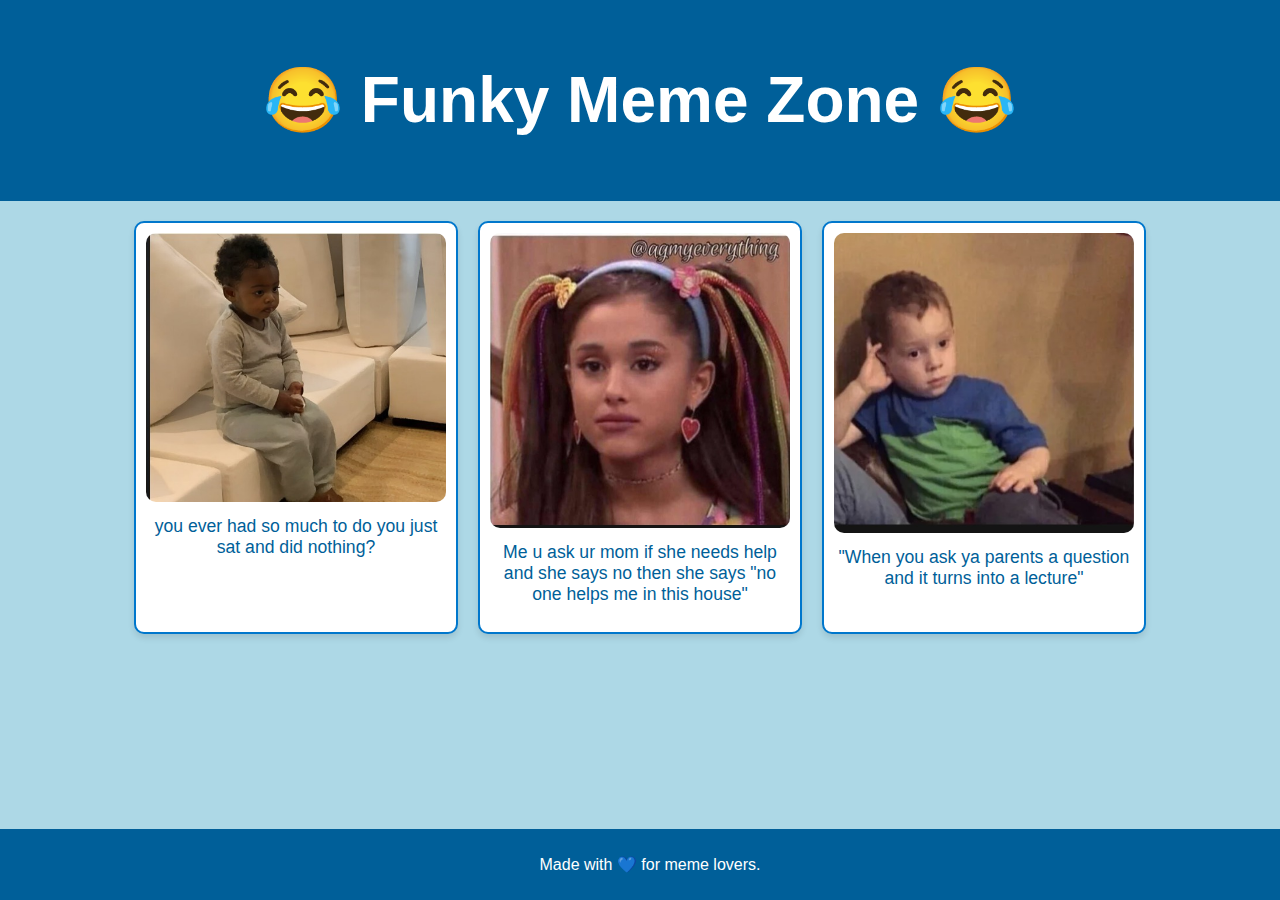
<file: index.html>
<!DOCTYPE html>
<html lang="en">
<head>
    <meta charset="UTF-8">
    <meta name="viewport" content="width=device-width, initial-scale=1.0">
    <title>Funky Meme Website</title>
    <link rel="stylesheet" href="css/meme.css">
</head>
<body>
    <header>
        <h1>😂 Funky Meme Zone 😂</h1>
    </header>

    <main>
        <section class="meme-gallery">
            <div class="meme">
                <img src="img/WhatsApp Image 2025-01-21 at 21.46.12_5c62d6de.jpg" alt="Meme 1">
                <p class="caption">you ever had so much to do you just sat and did nothing?</p>
            </div>

            <div class="meme">
                <img src="img/WhatsApp Image 2025-01-21 at 21.59.06_7d858fec.jpg" alt="Meme 2">
                <p class="caption">Me u ask ur mom if she needs help and she says no then she says "no one helps me in this house"</p>
            </div>

            <div class="meme">
                <img src="img/WhatsApp Image 2025-01-21 at 21.55.44_6a212967.jpg" alt="Meme 3">
                <p class="caption">"When you ask ya parents a question and it turns into a lecture"</p>
            </div>
        </section>
    </main>

    <footer>
        <p>Made with 💙 for meme lovers.</p>
    </footer>
</body>
</html>
</file>
<file: css/meme.css>
body {
    font-family: Arial, sans-serif;
    margin: 0;
    padding: 0;
    background-color: #add8e6; /* Aesthetic blue background */
    color: #333;
    text-align: center;
}

header {
    background-color: #005f99; /* Darker blue */
    color: white;
    padding: 20px;
    font-size: 2em;
}

.meme-gallery {
    display: flex;
    flex-wrap: wrap;
    justify-content: center;
    gap: 20px;
    margin: 20px;
}

.meme {
    background-color: white;
    border: 2px solid #0077cc;
    border-radius: 10px;
    padding: 10px;
    width: 300px;
    box-shadow: 0 4px 6px rgba(0, 0, 0, 0.1);
    transition: transform 0.3s, box-shadow 0.3s;
}

.meme:hover {
    transform: scale(1.05);
    box-shadow: 0 6px 10px rgba(0, 0, 0, 0.15);
}

.meme img {
    max-width: 100%;
    border-radius: 10px;
}

.caption {
    font-size: 1.1em;
    color: #005f99;
    margin-top: 10px;
}

footer {
    background-color: #005f99;
    color: white;
    padding: 10px;
    position: fixed;
    bottom: 0;
    width: 100%;
}
</file>
